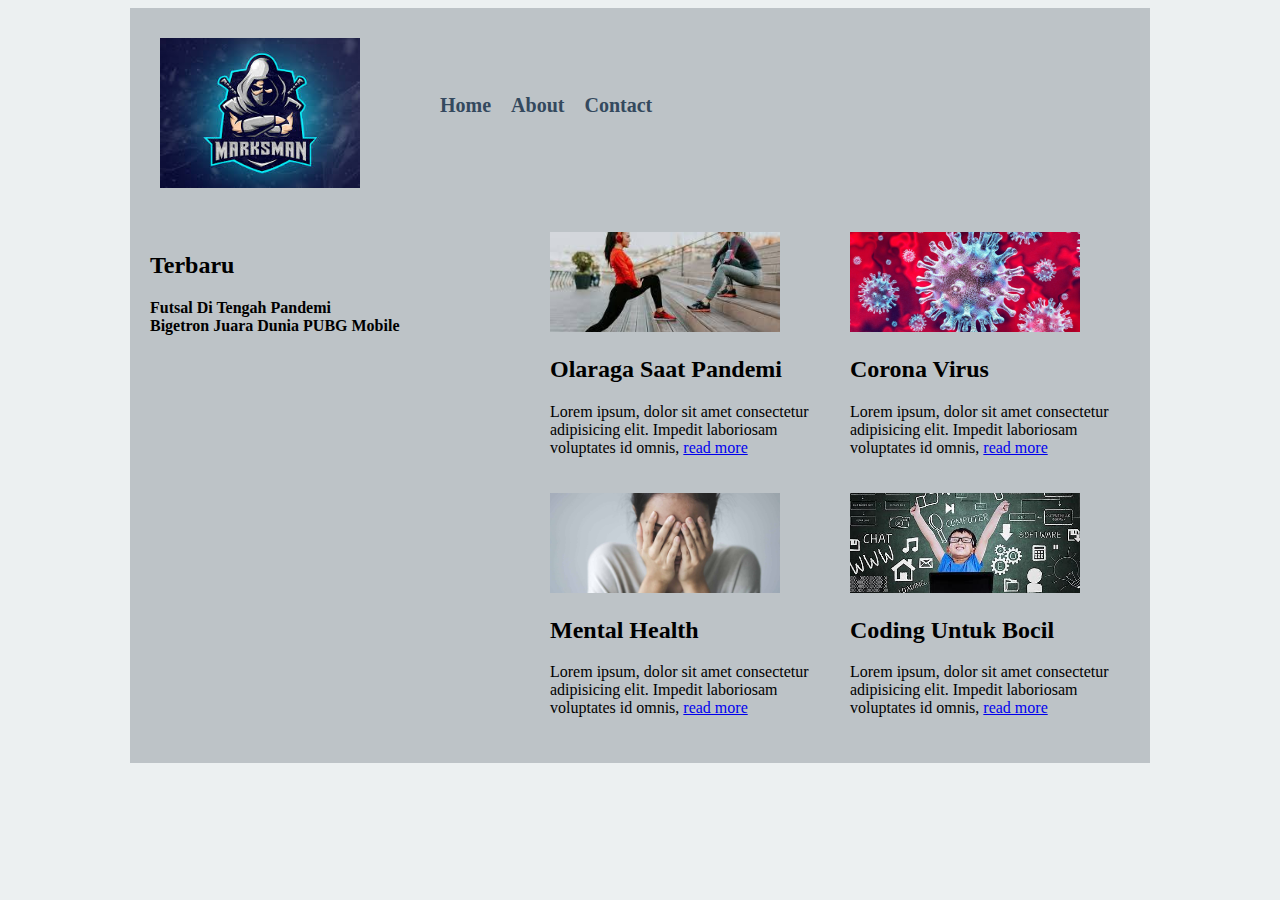
<file: index.html>
<!DOCTYPE html>
<html lang="en">
<head>
    <meta charset="UTF-8">
    <meta http-equiv="X-UA-Compatible" content="IE=edge">
    <meta name="viewport" content="width=device-width, initial-scale=1.0">
    <title>Container & Wrapper</title>
    <link rel="stylesheet" href="style.css" />
    <link rel="web icon" type="jpg" href="/assets/logo1.jpg" />
</head>
<body>
    <div id="header" class="container">
        <div class="wrapper">
            <div id="logo">
                <!-- tidak ada logo jadi pake logo random di goole -->
                <img src="/assets/logo1.jpg" alt="">
                <!-- tidak ada logo jadi pake logo random di goole -->
            </div>
            <div id="menu">
                <ul>
                    <li><a href="#">Home</a></li>
                    <li><a href="/About/index.html">About</a></li>
                    <li><a href="/Contact/index.html">Contact</a></li>
                </ul>
            </div>
            <div class="clear"></div>
        </div>
    </div>
    <div class="container">
        <div class="wrapper">
            <div class="sidebar">
                <div class="recent-article">
                    <h2>Terbaru</h2>
                    <ul>
                        <li><a href="artikel 1/index.html">Futsal Di Tengah Pandemi</a></li>
                        <li><a href="artikel 2/index.html">Bigetron Juara Dunia PUBG Mobile</a></li>
                    </ul>
                </div>
            </div>
            <div class="content">
                <!-- blog-content 1 start -->
                <div class="blog-content">
                    <div class="image-box">
                        <img src="/assets/olaraga.jpg" alt="">
                    </div>
                    <div class="text-box">
                        <h2>Olaraga Saat Pandemi</h2>
                        <p> 
                            Lorem ipsum, dolor sit amet consectetur adipisicing elit. Impedit laboriosam voluptates id omnis, 
                            <a href="#">read more</a>
                        </p>
                    </div>
                </div>
                <!-- blog content 1 end -->

                <!-- blog content 2 -->
                <div class="blog-content">
                    <div class="image-box">
                        <img src="assets/Corana Virus.jpg" alt="">
                    </div>
                    <div class="text-box">
                        <h2>Corona Virus</h2>
                        <p> 
                            Lorem ipsum, dolor sit amet consectetur adipisicing elit. Impedit laboriosam voluptates id omnis, 
                            <a href="#">read more</a>
                        </p>
                    </div>
                </div>
                <!-- blog content 3 start -->
                <div class="blog-content">
                    <div class="image-box">
                        <img src="assets/artikel1.jpg" alt="">
                    </div>
                    <div class="text-box">
                        <h2>Mental Health</h2>
                        <p> 
                            Lorem ipsum, dolor sit amet consectetur adipisicing elit. Impedit laboriosam voluptates id omnis, 
                            <a href="#">read more</a>
                        </p>
                    </div>
                </div>
                <!-- blog content 3 end -->

                <!-- blog content 4 -->
                <div class="blog-content">
                    <div class="image-box">
                        <img src="assets/coding.jpg" alt="">
                    </div>
                    <div class="text-box">
                        <h2>Coding Untuk Bocil</h2>
                        <p> 
                            Lorem ipsum, dolor sit amet consectetur adipisicing elit. Impedit laboriosam voluptates id omnis, 
                            <a href="#">read more</a>
                        </p>
                    </div>
                </div>
                <!-- blog content 4 end -->
            </div>
            <div class="clear"></div>
        </div>
    </div>
</body>
</html>
</file>
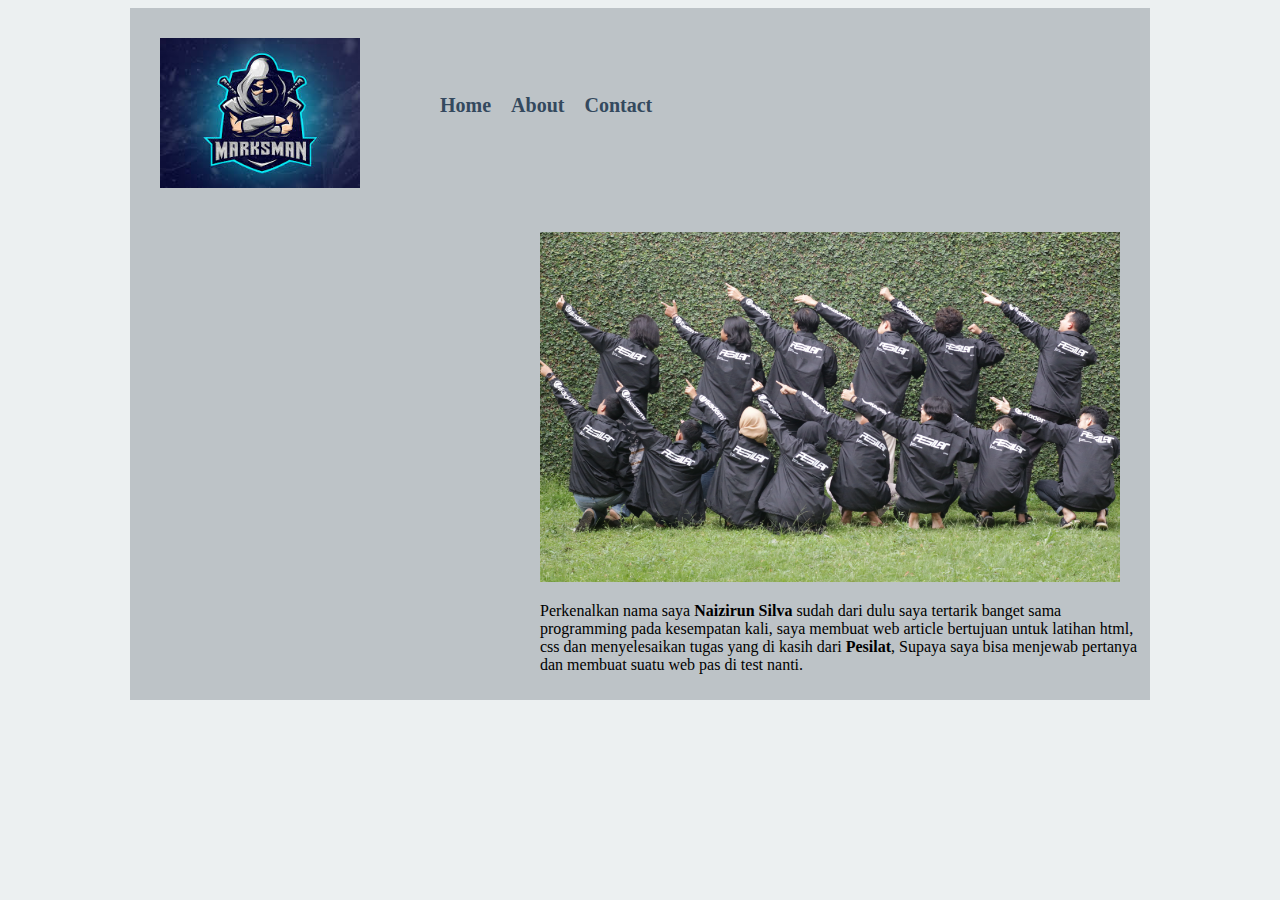
<file: About/index.html>
<!DOCTYPE html>
<html lang="en">
<head>
    <meta charset="UTF-8">
    <meta http-equiv="X-UA-Compatible" content="IE=edge">
    <meta name="viewport" content="width=device-width, initial-scale=1.0">
    <title>Container & Wrapper</title>
    <link rel="stylesheet" href="style.css" />
    <link rel="web icon" type="jpg" href="/assets/logo1.jpg" />
</head>
<body>
    <div id="header" class="container">
        <div class="wrapper">
            <div id="logo">
                <!-- tidak ada logo jadi pake logo random di goole -->
                <img src="/assets/logo1.jpg" alt="">
                <!-- tidak ada logo jadi pake logo random di goole -->
            </div>
            <div id="menu">
                <ul>
                    <li><a href="/index.html">Home</a></li>
                    <li><a href="#">About</a></li>
                    <li><a href="/Contact/index.html">Contact</a></li>
                </ul>
            </div>
            <div class="clear"></div>
        </div>
    </div>
    <div class="container">
        <div class="wrapper">
            <div class="sidebar"></div>
            <div class="content">
                <!-- blog-content 1 start -->
                <div class="blog-sinlge">
                    <div class="image-box">
                        <img src="/assets/pesilat.webp" alt="">
                    </div>
                    <p>
                        Perkenalkan nama saya <strong>Naizirun Silva</strong> sudah dari dulu saya tertarik banget sama programming pada kesempatan kali,
                        saya membuat web article bertujuan untuk latihan html, css dan menyelesaikan tugas yang di kasih dari <strong>Pesilat</strong>,
                        Supaya saya bisa menjewab pertanya dan membuat suatu web pas di test nanti.
                    </p>
                </div>
                <!-- blog content 1 end -->
            </div>
            <div class="clear"></div>
        </div>
    </div>
</body>
</html>
</file>
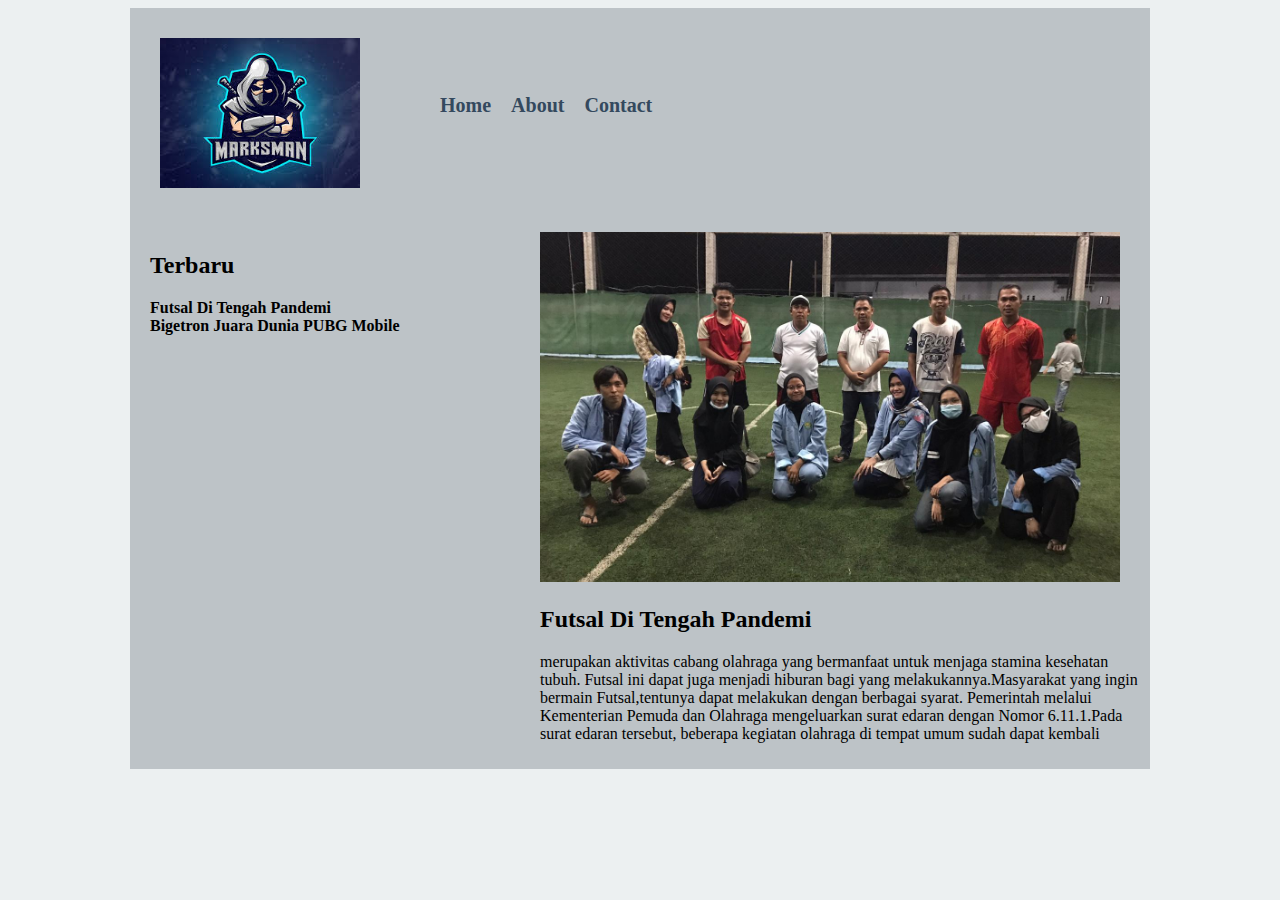
<file: artikel 1/index.html>
<!DOCTYPE html>
<html lang="en">
<head>
    <meta charset="UTF-8">
    <meta http-equiv="X-UA-Compatible" content="IE=edge">
    <meta name="viewport" content="width=device-width, initial-scale=1.0">
    <title>Container & Wrapper</title>
    <link rel="stylesheet" href="style.css">
    <link rel="web icon" type="jpg" href="/assets/logo1.jpg" />
</head>
<body>
    <div id="header" class="container">
        <div class="wrapper">
            <div id="logo">
                <img src="/assets/logo1.jpg" alt="">
            </div>
            <div id="menu">
                <ul>
                    <li><a href="/index.html">Home</a></li>
                    <li><a href="/About/index.html">About</a></li>
                    <li><a href="/Contact/index.html">Contact</a></li>
                </ul>
            </div>
            <div class="clear"></div>
        </div>
    </div>
    <div class="container">
        <div class="wrapper">
            <div class="sidebar">
                <div class="recent-article">
                    <h2>Terbaru</h2>
                    <ul>
                        <li><a href="#">Futsal Di Tengah Pandemi</a></li>
                        <li><a href="/artikel 2/index.html">Bigetron Juara Dunia PUBG Mobile</a></li>
                    </ul>
                </div>
            </div>
            <div class="content">
                <!-- blog-content 1 -->
                <div class="blog-single">
                    <div class="image-box">
                        <img src="/assets/futsal.jpg" alt="">
                    </div>
                    <div class="text-box">
                        <h2>Futsal Di Tengah Pandemi</h2>
                        <p> 
                            merupakan aktivitas cabang olahraga yang bermanfaat untuk menjaga 
                            stamina kesehatan tubuh. Futsal ini dapat juga menjadi hiburan bagi 
                            yang melakukannya.Masyarakat yang ingin bermain Futsal,tentunya dapat 
                            melakukan dengan berbagai syarat. Pemerintah melalui Kementerian Pemuda 
                            dan Olahraga mengeluarkan surat edaran dengan Nomor 6.11.1.Pada surat 
                            edaran tersebut, beberapa kegiatan olahraga di tempat umum sudah dapat kembali 
                        </p>
                    </div>
                    <!-- blog-content 2 -->
                </div>
            </div>
            <div class="clear"></div>
        </div>
    </div>
</body>
</html>
</file>
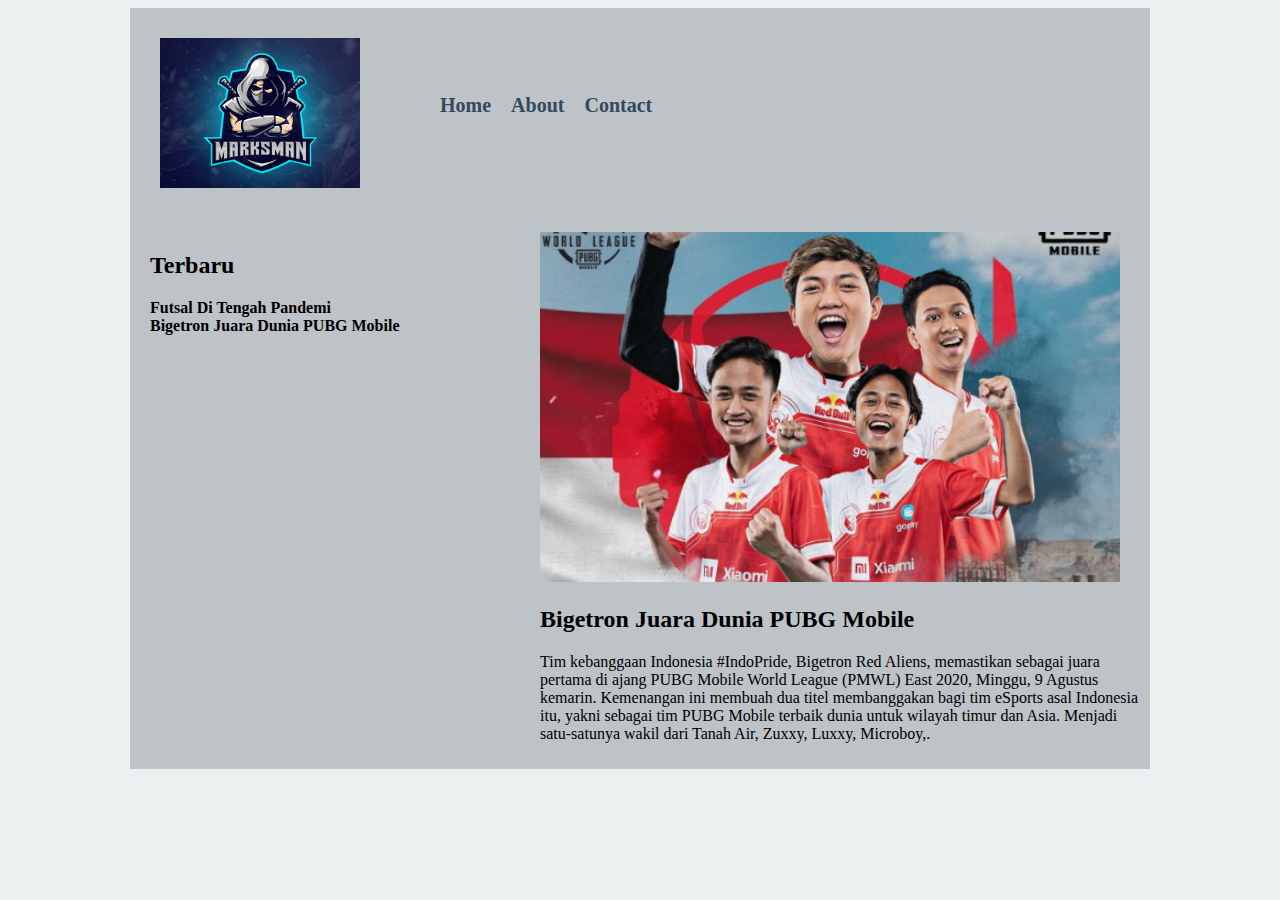
<file: artikel 2/index.html>
<!DOCTYPE html>
<html lang="en">
<head>
    <meta charset="UTF-8">
    <meta http-equiv="X-UA-Compatible" content="IE=edge">
    <meta name="viewport" content="width=device-width, initial-scale=1.0">
    <title>Container & Wrapper</title>
    <link rel="stylesheet" href="style.css">
    <link rel="web icon" type="jpg" href="/assets/logo1.jpg" />
</head>
<body>
    <div id="header" class="container">
        <div class="wrapper">
            <div id="logo">
                <img src="/assets/logo1.jpg" alt="">
            </div>
            <div id="menu">
                <ul>
                    <li><a href="/index.html">Home</a></li>
                    <li><a href="/About/index.html">About</a></li>
                    <li><a href="/Contact/index.html">Contact</a></li>
                </ul>
            </div>
            <div class="clear"></div>
        </div>
    </div>
    <div class="container">
        <div class="wrapper">
            <div class="sidebar">
                <div class="recent-article">
                    <h2>Terbaru</h2>
                    <ul>
                        <li><a href="/artikel 1/index.html">Futsal Di Tengah Pandemi</a></li>
                        <li><a href="#">Bigetron Juara Dunia PUBG Mobile</a></li>
                    </ul>
                </div>
            </div>
            <div class="content">
                <!-- blog-content 1 -->
                <div class="blog-content">
                    <div class="image-box">
                        <img src="/assets/bigetron.png" alt="">
                    </div>
                    <div class="text-box">
                        <h2>Bigetron Juara Dunia PUBG Mobile</h2>
                        <p> 
                            Tim kebanggaan Indonesia #IndoPride, Bigetron Red Aliens, memastikan sebagai 
                            juara pertama di ajang PUBG Mobile World League (PMWL) East 2020, Minggu, 9 
                            Agustus kemarin. Kemenangan ini membuah dua titel membanggakan bagi tim eSports 
                            asal Indonesia itu, yakni sebagai tim PUBG Mobile terbaik dunia untuk wilayah 
                            timur dan Asia. Menjadi satu-satunya wakil dari Tanah Air, Zuxxy, Luxxy, Microboy,. 
                        </p>
                    </div>
                    <!-- blog-content 2 -->
                </div>
            </div>
            <div class="clear"></div>
        </div>
    </div>
</body>
</html>
</file>
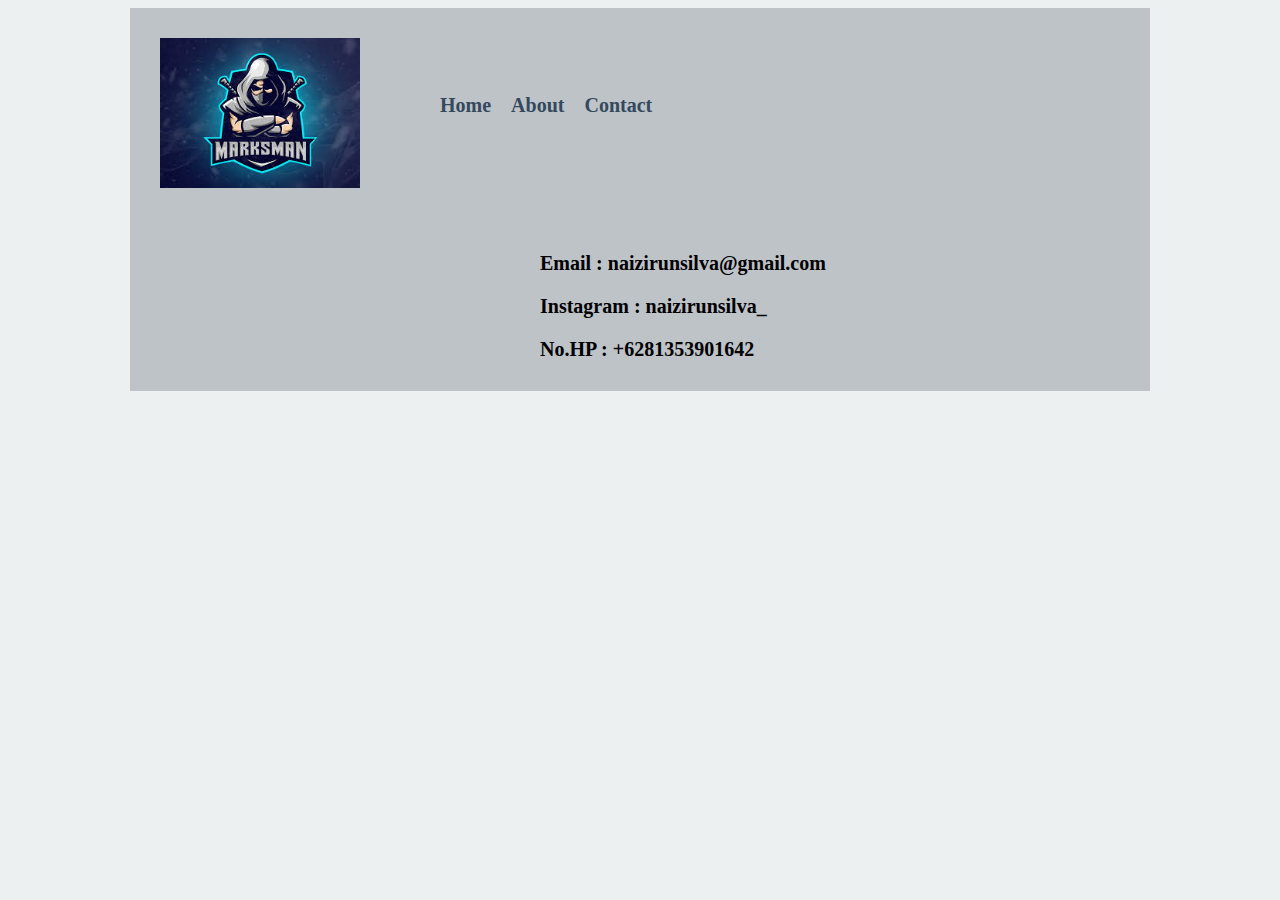
<file: Contact/index.html>
<!DOCTYPE html>
<html lang="en">
<head>
    <meta charset="UTF-8">
    <meta http-equiv="X-UA-Compatible" content="IE=edge">
    <meta name="viewport" content="width=device-width, initial-scale=1.0">
    <title>Container & Wrapper</title>
    <link rel="stylesheet" href="style.css" />
    <link rel="web icon" type="jpg" href="/assets/logo1.jpg" />
</head>
<body>
    <div id="header" class="container">
        <div class="wrapper">
            <div id="logo">
                <!-- tidak ada logo jadi pake logo random di goole -->
                <img src="/assets/logo1.jpg" alt="">
                <!-- tidak ada logo jadi pake logo random di goole -->
            </div>
            <div id="menu">
                <ul>
                    <li><a href="/index.html">Home</a></li>
                    <li><a href="/About/index.html">About</a></li>
                    <li><a href="#">Contact</a></li>
                </ul>
            </div>
            <div class="clear"></div>
        </div>
    </div>
    <div class="container">
        <div class="wrapper">
            <div class="sidebar"></div>
            <div class="content">
                <!-- blog-content 1 start -->
                <div class="blog-sinlge">
                    <p>Email        : naizirunsilva@gmail.com</p>
                    <p>Instagram    : naizirunsilva_</p>
                    <p>No.HP        : +6281353901642</p>
                </div>
                <!-- blog content 1 end -->
            </div>
            <div class="clear"></div>
        </div>
    </div>
</body>
</html>
</file>
<file: style.css>
body {
    /* background halaman web */
    background-color: #ecf0f1;
}

.container {
}

.wrapper {
    width: 1000px;
    margin: auto;
    padding: 10px 10px;
    background-color: #bdc3c7;
}

.sidebar {
    width: 400px;
    float: left;
}

.content {
    width: 600px;
    float: right;
}

.clear {
    clear: both;
}

#logo {
    width: 200px;
    height: auto;
    padding: 20px;
    float: left;
}

#logo img{
    max-width: 100%;
    height: auto;
}

#menu {
    width: 750px;
    padding-top: 60px;
    padding-bottom: 60px;
    float: right;
}

#menu li{
    list-style-type: none;
    float: left;
    margin-right: 10px;
    margin-left: 10px ;
}

#menu li a{
    color: #34495e;
    font-family: 'Times New Roman', Times, serif;
    font-size: 20px;
    font-weight: bold;
    text-decoration: none;
}

#menu li a:hover{
    color: purple;
}

.blog-content {
    max-width: 280px;
    margin-right: 10px;
    margin-left: 10px;
    margin-bottom: 20px;
    float: left;
}

.blog-content img {
    width: 230px;
    height: 100px;
    object-fit: cover;
}

.recent-article {
    padding-right: 10px;
    padding-left: 10px;
}

.recent-article ul{
    padding: 0%;
    margin: 0%;
    list-style: none;
}

.recent-article li a{
    color: black;
    font-weight: bold;
    text-decoration: none;
    font-family: 'Times New Roman', Times, serif;
}

.recent-article a:hover {
    color: purple;
}
</file>
<file: About/style.css>
body {
    /* background halaman web */
    background-color: #ecf0f1;
}

.container {
}

.wrapper {
    width: 1000px;
    height: auto;
    margin: auto;
    padding: 10px 10px;
    background-color: #bdc3c7;
}

.sidebar {
    width: 400px;
    float: left;
}

.content {
    width: 600px;
    float: right;
}

.clear {
    clear: both;
}

#logo {
    width: 200px;
    height: auto;
    padding: 20px;
    float: left;
}

#logo img{
    max-width: 100%;
    height: auto;
}

#menu {
    width: 750px;
    padding-top: 60px;
    padding-bottom: 60px;
    float: right;
}

#menu li{
    list-style-type: none;
    float: left;
    margin-right: 10px;
    margin-left: 10px ;
}

#menu li a{
    color: #34495e;
    font-family: 'Times New Roman', Times, serif;
    font-size: 20px;
    font-weight: bold;
    text-decoration: none;
}

#menu li a:hover{
    color: purple;
}

.blog-single {
    max-width: 500px;
    margin-right: 10px;
    margin-left: 10px;
    margin-bottom: 20px;
    float: left;
}

.blog-sinlge img {
    width: 580px;
    height: 350px;
    object-fit: cover;
}

p {
    font-family: 'Times New Roman', Times, serif;
}
</file>
<file: artikel 1/style.css>
body {
    /* background halaman web */
    background-color: #ecf0f1;
}

.container {
}

.wrapper {
    width: 1000px;
    margin: auto;
    padding: 10px 10px;
    background-color: #bdc3c7;
}

.sidebar {
    width: 400px;
    float: left;
}

.content {
    width: 600px;
    float: right;
}

.clear {
    clear: both;
}

#logo {
    width: 200px;
    height: auto;
    padding: 20px;
    float: left;
}

#logo img{
    max-width: 100%;
    height: auto;
}

#menu {
    width: 750px;
    padding-top: 60px;
    padding-bottom: 60px;
    float: right;
}

#menu li{
    list-style-type: none;
    float: left;
    margin-right: 10px;
    margin-left: 10px;
}

#menu li a{
    color: #34495e;
    font-family: 'Times New Roman', Times, serif;
    font-size: 20px;
    font-weight: bold;
    text-decoration: none;
}

#menu li a:hover{
    color: purple;
}

.blog-single img {
    width: 580px;
    height: 350px;
    object-fit: cover;
}

.recent-article {
    padding-right: 10px;
    padding-left: 10px;
}

.recent-article ul{
    padding: 0%;
    margin: 0%;
    list-style: none;
}

.recent-article li a{
    color: black;
    font-weight: bold;
    text-decoration: none;
    font-family: 'Times New Roman', Times, serif;
}

.recent-article a:hover {
    color: purple;
}
</file>
<file: artikel 2/style.css>
body {
    /* background halaman web */
    background-color: #ecf0f1;
}

.container {
}

.wrapper {
    width: 1000px;
    margin: auto;
    padding: 10px 10px;
    background-color: #bdc3c7;
}

.sidebar {
    width: 400px;
    float: left;
}

.content {
    width: 600px;
    float: right;
}

.clear {
    clear: both;
}

#logo {
    width: 200px;
    height: auto;
    padding: 20px;
    float: left;
}

#logo img{
    max-width: 100%;
    height: auto;
}

#menu {
    width: 750px;
    padding-top: 60px;
    padding-bottom: 60px;
    float: right;
}

#menu li{
    list-style-type: none;
    float: left;
    margin-right: 10px;
    margin-left: 10px;
}

#menu li a{
    color: #34495e;
    font-family: 'Times New Roman', Times, serif;
    font-size: 20px;
    font-weight: bold;
    text-decoration: none;
}

#menu li a:hover{
    color: purple;
}

.blog-content img {
    width: 580px;
    height: 350px;
    object-fit: cover;
}

.recent-article {
    padding-right: 10px;
    padding-left: 10px;
}

.recent-article ul{
    padding: 0%;
    margin: 0%;
    list-style: none;
}

.recent-article li a{
    color: black;
    font-weight: bold;
    text-decoration: none;
    font-family: 'Times New Roman', Times, serif;
}

.recent-article a:hover {
    color: purple;
}
</file>
<file: Contact/style.css>
body {
    /* background halaman web */
    background-color: #ecf0f1;
}

.container {
}

.wrapper {
    width: 1000px;
    height: auto;
    margin: auto;
    padding: 10px 10px;
    background-color: #bdc3c7;
}

.sidebar {
    width: 400px;
    float: left;
}

.content {
    width: 600px;
    float: right;
}

.clear {
    clear: both;
}

#logo {
    width: 200px;
    height: auto;
    padding: 20px;
    float: left;
}

#logo img{
    max-width: 100%;
    height: auto;
}

#menu {
    width: 750px;
    padding-top: 60px;
    padding-bottom: 60px;
    float: right;
}

#menu li{
    list-style-type: none;
    float: left;
    margin-right: 10px;
    margin-left: 10px ;
}

#menu li a{
    color: #34495e;
    font-family: 'Times New Roman', Times, serif;
    font-size: 20px;
    font-weight: bold;
    text-decoration: none;
}

#menu li a:hover{
    color: purple;
}

.blog-single {
    max-width: 500px;
    margin-right: 10px;
    margin-left: 10px;
    margin-bottom: 20px;
    float: left;
}

.blog-sinlge img {
    width: 580px;
    height: 350px;
    object-fit: cover;
}

p {
    font-family: 'Times New Roman', Times, serif;
    font-size: 20px;
    font-weight: bold;
}
</file>
